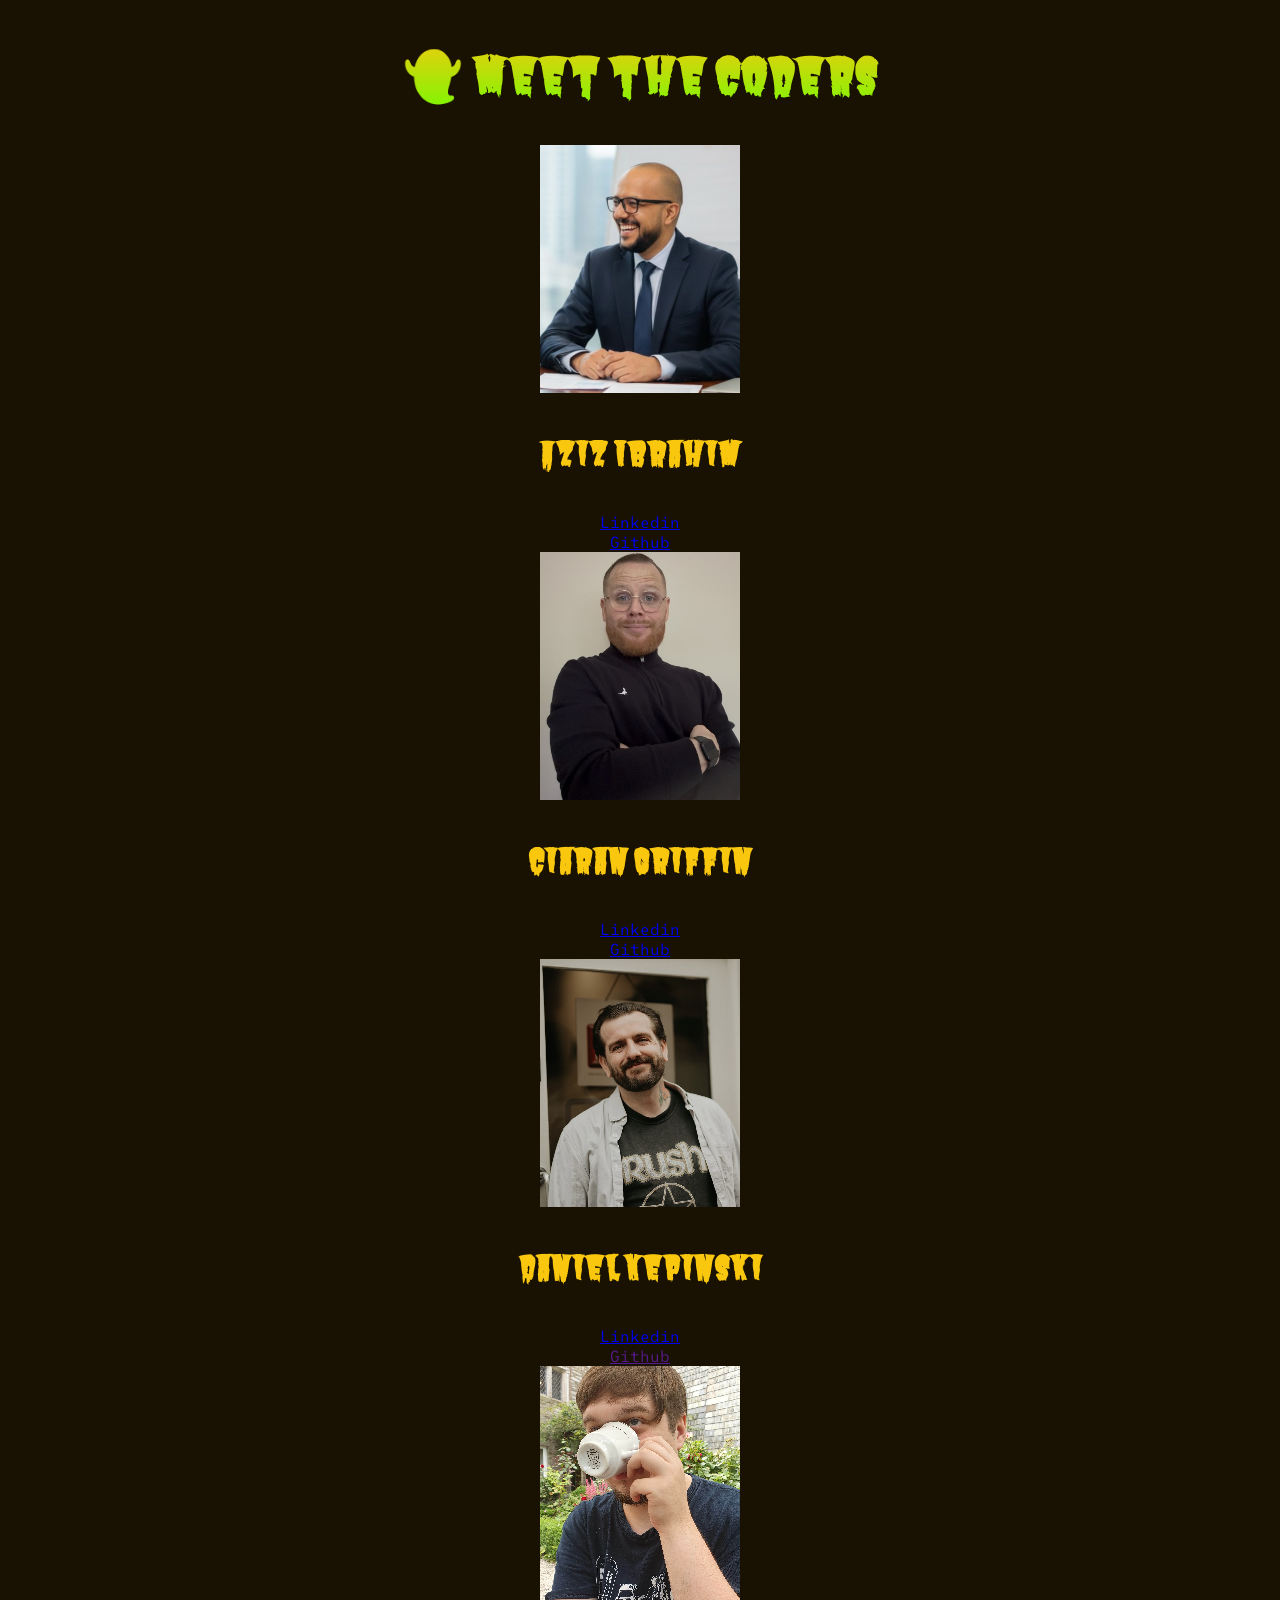
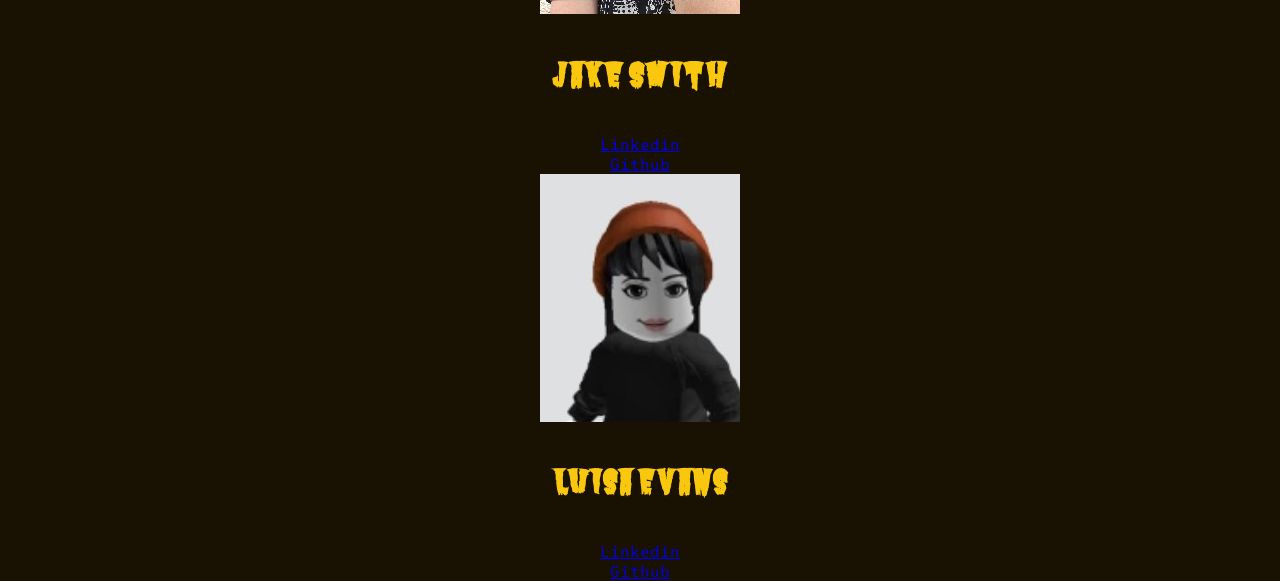
<file: coders.html>
<!DOCTYPE html>
<html lang="en">
<head>
    <meta charset="UTF-8">
    <meta name="viewport" content="width=device-width, initial-scale=1.0">
    <title>Haunted 🎃 Quiz</title>
    <link rel="stylesheet" href="./style.css" />


</head>
<body>
    <div class="codersbody">
        <h1>👻 Meet the coders</h1>

    </div>
    <div class="coderpage">
        <div class="coderscontainer" id="aziz">
            <div class="coders">
                <img src="/pictures/aziz.jpg" alt=" Picture of Aziz">
            </div>
            <div class="coderinfo">
                <h2> Aziz Ibrahim</h2>
                <a href="https://www.linkedin.com/in/aziz-ibrahim8">Linkedin</a>
                </br>
                <a href="https://github.com/Aziz-Ibrahim">Github</a>
            </div>
            

        </div>
        <div class="coderscontainer" id="ciaran">
            <div class="coders">
                <img src="/pictures/ciaran.jpg" alt="Picture of Ciaran">
            </div>
            <div class="coderinfo">
                <h2>Ciaran Griffin</h2>
                <a href="https://www.linkedin.com/in/ciaran-griffin-cg/">Linkedin</a>
            </br>
                <a href="https://github.com/ciarangriffin93">Github</a>
            </div>
        </div>
        
        <div class="coderscontainer" id="daniel">
            <div class="coders">
                <img src="/pictures/daniel.jpg" alt="Picture of Daniel">
            </div>
            <div class="coderinfo">
                <h2>Daniel Kepinski</h2>
                <a href="https://www.linkedin.com/in/daniel-kepinski-914965a4">Linkedin</a>
            </br>
                <a href="">Github</a>
            </div>
        </div> 
               
        <div class="coderscontainer" id="jake">
            <div class="coders">
                <img src="/pictures/jake.jpg" alt="Picture of Jake">
            </div>
            <div class="coderinfo">
                <h2>Jake Smith</h2>
                <a href="https://uk.linkedin.com/in/jake-smith-coder93">Linkedin</a>
            </br>
                <a href="https://github.com/JakeSoGreat">Github</a>
            </div>

        </div>
        
        <div class="coderscontainer" id="luisa">
            <div class="coders">
                <img src="/pictures/luisa.jpg" alt="Picture of Luisa">
            </div>
            <div class="coderinfo">
                <h2>Luisa Evans</h2>
                <a href="https://www.linkedin.com/in/louisa-evans-822b0339/">Linkedin</a>
                </br>
                <a href="https://github.com/louisae452">Github</a>
            </div>
        </div>
        
    </div>
    
</body>
</html>
</file>
<file: style.css>
/* ========================================
   IMPORTS & ROOT VARIABLES
   ======================================== */

/* Google Fonts */
@import url('https://fonts.googleapis.com/css2?family=Butcherman&family=Nova+Square&family=SUSE+Mono:ital,wght@0,100..800;1,100..800&family=Tilt+Neon&display=swap');

/* Root Variables */
:root {
  /* Colours */
  --black-color: #191102;
  --green-color: #65ff00;
  --purple-color: #542e71;
  --yellow-color: #f9c80e;
  --orange-color: #e05600;

  /* Fonts */
  --font-heading: 'Butcherman', sans-serif;
  --font-mono: 'SUSE Mono', monospace;
}


/* ========================================
   BASE STYLES
   ======================================== */

html {
  overflow-x: hidden;
  overflow-y: auto;
}

body {
  background-color: var(--black-color);
  color: var(--yellow-color);
  font-family: var(--font-mono);
  text-align: center;
  padding: 0;
  margin: 0;
  overflow-x: hidden;
  min-height: 100vh;
}

main {
  position: relative;
  z-index: 10;
  background-color: transparent; 
  min-height: 100vh;
  padding: 20px;
  overflow-x: hidden;
  overflow-y: auto;
}


/* ========================================
   ACCESSIBILITY
   ======================================== */

/* Skip to main content link */
.skip-link {
  position: absolute;
  top: -40px;
  left: 0;
  background: var(--orange-color);
  color: var(--black-color);
  padding: 10px 20px;
  text-decoration: none;
  font-weight: bold;
  z-index: 10000;
  border-radius: 0 0 5px 0;
}

.skip-link:focus {
  top: 0;
}


/* ========================================
   TYPOGRAPHY
   ======================================== */

h1 {
  font-family: var(--font-heading);
  font-size: 3em;
  margin-bottom: 20px;
  background: linear-gradient(180deg, var(--yellow-color), var(--green-color));
  -webkit-background-clip: text;
  -webkit-text-fill-color: transparent;
  background-clip: text;
  color: transparent;
}

h2 {
  font-family: var(--font-heading);
  font-size: 2em;
  color: var(--yellow-color);
}

p {
  font-family: var(--font-mono);
  font-size: 1.2em;
}


/* ========================================
   DECORATIVE ELEMENTS
   ======================================== */

.decorations {
  position: fixed; 
  top: 0;
  left: 0;
  width: 100vw;
  height: 100vh;
  z-index: 1; 
  pointer-events: none;
  overflow: hidden;
  display: flex;
  justify-content: center;
  align-items: center;
  background-image: linear-gradient(
    to bottom,
    #180930,
    #2e1847,
    #48275f,
    #633677,
    #81458f
  );
}

.decorations > img {
  position: absolute;
  z-index: 2; 
  pointer-events: none;
  bottom: 0;
  left: 0; 
  width: 100%; 
  height: auto;
  max-width: 100vw;
}

/* Lightning overlay */
#lightning-overlay {
  position: fixed;
  inset: 0;
  pointer-events: none;
  background: radial-gradient(circle at 60% 20%, rgba(255,255,255,0.95), rgba(255,255,255,0.6) 20%, transparent 60%),
              radial-gradient(circle at 20% 10%, rgba(255,255,255,0.9), transparent 40%);
  opacity: 0;
  mix-blend-mode: screen;
  z-index: 9999;
}

#lightning-overlay.flash { 
  animation: lightningFlash 600ms ease-in-out; 
}


/* ========================================
   NAVIGATION
   ======================================== */

.navbar {
  display: flex;
  justify-content: space-between;
  align-items: center;
  background: var(--purple-color);
  padding: 10px 20px;
  border-bottom: 2px solid var(--orange-color);
  position: sticky;
  top: 0;
  z-index: 110;
}

.logo {
  display: flex;
  align-items: center;
  gap: 10px;
  font-family: var(--font-heading);
  font-size: 1.5em;
  color: var(--yellow-color);
}

.logo img {
  width: 32px;
  height: 32px;
}

.navbar ul {
  list-style: none;
  display: flex;
  gap: 20px;
  margin: 0;
  padding: 0;
}

.navbar a {
  color: var(--yellow-color);
  text-decoration: none;
  font-weight: bold;
  font-size: 1.1em;
  transition: color 0.2s;
}

.navbar a:hover {
  color: var(--green-color);
}

#menu-toggle {
  display: none;
  background: none;
  border: none;
  color: var(--yellow-color);
  font-size: 1.5em;
  cursor: pointer;
}


/* ========================================
   SFX CONTROLS (MODERN DESIGN)
   ======================================== */

.sfx-controls {
  display: flex;
  gap: 12px;
  align-items: center;
  background: rgba(0, 0, 0, 0.3);
  padding: 5px 5px;
  border-radius: 25px;
  backdrop-filter: blur(10px);
  border: 1px solid rgba(101, 255, 0, 0.2);
}

.sfx-controls label {
  cursor: pointer;
  display: flex;
  align-items: center;
  gap: 8px;
  padding: 6px 12px;
  border-radius: 20px;
  transition: all 0.3s ease;
  position: relative;
  user-select: none;
}

.sfx-controls label:hover {
  background: rgba(101, 255, 0, 0.1);
  transform: translateY(-2px);
}

/* Hide default checkboxes */
.sfx-controls input[type="checkbox"] {
  position: absolute;
  opacity: 0;
  width: 0;
  height: 0;
}

/* Spooky Cursor Toggle - Full label with text */
.sfx-controls label.toggle {
  padding: 6px 12px 6px 50px;
  font-size: 0.9em;
  color: var(--yellow-color);
  font-weight: 500;
}

.sfx-controls label.toggle::before {
  content: '';
  position: absolute;
  left: 8px;
  top: 50%;
  transform: translateY(-50%);
  width: 36px;
  height: 20px;
  background: rgba(255, 255, 255, 0.1);
  border: 2px solid rgba(101, 255, 0, 0.3);
  border-radius: 20px;
  transition: all 0.3s ease;
}

.sfx-controls label.toggle::after {
  content: '';
  position: absolute;
  left: 10px;
  top: 50%;
  transform: translateY(-50%);
  width: 14px;
  height: 14px;
  background: var(--orange-color);
  border-radius: 50%;
  transition: all 0.3s cubic-bezier(0.68, -0.55, 0.265, 1.55);
  box-shadow: 0 2px 5px rgba(0, 0, 0, 0.3);
}

.sfx-controls label.toggle input:checked ~ span::before {
  background: rgba(101, 255, 0, 0.2);
  border-color: var(--green-color);
}

.sfx-controls label.toggle:has(input:checked)::after {
  left: 28px;
  background: var(--green-color);
}

/* Icon-only toggles (SFX & Flash) */
.sfx-controls label:not(.toggle) {
  padding: 8px;
  background: rgba(255, 255, 255, 0.05);
  border: 2px solid rgba(101, 255, 0, 0.2);
  border-radius: 50%;
  width: 40px;
  height: 40px;
  display: flex;
  align-items: center;
  justify-content: center;
  position: relative;
  overflow: hidden;
}

.sfx-controls label:not(.toggle) span {
  font-size: 1.3em;
  transition: transform 0.3s ease;
  position: relative;
  z-index: 2;
}

.sfx-controls label:not(.toggle):hover span {
  transform: scale(1.1);
}

/* Active state background glow */
.sfx-controls label:not(.toggle)::before {
  content: '';
  position: absolute;
  inset: 0;
  background: radial-gradient(circle, var(--green-color) 0%, transparent 70%);
  opacity: 0;
  transition: opacity 0.3s ease;
}

.sfx-controls label:not(.toggle) input:checked ~ span {
  filter: drop-shadow(0 0 8px var(--green-color));
  color: var(--green-color);
}

.sfx-controls label:not(.toggle):has(input:checked)::before {
  opacity: 0.3;
}

.sfx-controls label:not(.toggle):has(input:checked) {
  border-color: var(--green-color);
  background: rgba(101, 255, 0, 0.1);
  box-shadow: 0 0 15px rgba(101, 255, 0, 0.3);
  animation: pulse 2s ease-in-out infinite;
}

/* Unchecked state - dimmed */
.sfx-controls label:not(.toggle):has(input:not(:checked)) {
  opacity: 0.5;
  border-color: rgba(255, 255, 255, 0.2);
}

.sfx-controls label:not(.toggle):has(input:not(:checked)) span {
  color: rgba(249, 201, 14, 0.5);
}

/* Focus styles for accessibility */
.sfx-controls input:focus-visible ~ span {
  outline: 2px solid var(--green-color);
  outline-offset: 4px;
  border-radius: 20px;
}


/* ========================================
   PAGE SECTIONS
   ======================================== */

.page {
  min-height: calc(100vh - 100px);
}

.page.hidden {
  display: none;
}

.page.active {
  display: block;
  animation: fadeIn 0.3s ease-in-out;
}


/* ========================================
   QUIZ COMPONENTS
   ======================================== */

.quiz-container {
  background: linear-gradient(135deg, var(--purple-color) 0%, rgba(84, 46, 113, 0.8) 100%);
  border-radius: 10px;
  padding: 20px;
  max-width: 600px;
  margin: 0 auto;
}

.gameplay {
  padding: 20px;
  border-radius: 30px;
  background-color: var(--black-color);
}

.quiz-info {
  display: flex;
  justify-content: space-between;
  padding: 0 20px;
  font-weight: bold;
  margin-bottom: 20px;
}

#timer {
  color: var(--orange-color);
}

#score {
  color: var(--yellow-color);
}


/* ========================================
   BUTTONS
   ======================================== */

button, 
.option-btn {
  background: var(--orange-color);
  color: var(--black-color);
  border: none;
  padding: 10px 20px;
  margin: 10px;
  border-radius: 5px;
  font-weight: bold;
  cursor: pointer;
  transition: background-color 0.2s, box-shadow 0.2s;
  box-shadow: 0 4px 0 var(--yellow-color);
}

button:hover, 
.option-btn:hover {
  background: var(--green-color);
  box-shadow: 0 4px 0 var(--yellow-color);
}

button:disabled {
  opacity: 0.6;
  cursor: not-allowed;
}

.hidden {
  display: none;
}


/* ========================================
   MEET THE CODERS SECTION
   ======================================== */

#meet {
  padding: 40px 20px;
  max-width: 1400px;
  margin: 0 auto;
  overflow-y: auto;
}

#meet h1 {
  text-align: center;
  margin-bottom: 10px;
}

.team-intro {
  text-align: center;
  font-size: 1.2em;
  margin-bottom: 50px;
  color: var(--yellow-color);
  font-style: italic;
}

.coders-grid {
  display: grid;
  grid-template-columns: repeat(auto-fit, minmax(280px, 1fr));
  gap: 30px;
  padding: 20px;
}

.coder-card {
  background: linear-gradient(135deg, var(--purple-color) 0%, rgba(84, 46, 113, 0.8) 100%);
  border-radius: 15px;
  padding: 25px;
  text-align: center;
  transition: transform 0.3s ease, box-shadow 0.3s ease;
  border: 2px solid transparent;
  position: relative;
  overflow: hidden;
}

.coder-card:hover {
  transform: translateY(-10px);
  border-color: var(--green-color);
  box-shadow: 0 10px 30px rgba(101, 255, 0, 0.3);
}

.coder-card::before {
  content: '';
  position: absolute;
  top: -50%;
  left: -50%;
  width: 200%;
  height: 200%;
  background: radial-gradient(circle, rgba(101, 255, 0, 0.1) 0%, transparent 70%);
  opacity: 0;
  transition: opacity 0.3s ease;
  pointer-events: none;
}

.coder-card:hover::before {
  opacity: 1;
}

.coder-image {
  width: 150px;
  height: 150px;
  margin: 0 auto 20px;
  border-radius: 50%;
  overflow: hidden;
  border: 4px solid var(--orange-color);
  box-shadow: 0 5px 15px rgba(0, 0, 0, 0.3);
  transition: border-color 0.3s ease, transform 0.3s ease;
  position: relative;
}

.coder-card:hover .coder-image {
  border-color: var(--green-color);
  transform: scale(1.05);
}

.coder-image img {
  width: 100%;
  height: 100%;
  object-fit: cover;
  display: block;
}

.coder-info {
  position: relative;
  z-index: 1;
}

.coder-info h3 {
  font-family: var(--font-heading);
  font-size: 1.5em;
  color: var(--yellow-color);
  margin-bottom: 15px;
  text-shadow: 2px 2px 4px rgba(0, 0, 0, 0.5);
}

.coder-links {
  display: flex;
  flex-direction: column;
  gap: 10px;
  margin-top: 15px;
}

.coder-links a {
  display: inline-flex;
  align-items: center;
  justify-content: center;
  gap: 8px;
  padding: 10px 20px;
  background: var(--orange-color);
  color: var(--black-color);
  text-decoration: none;
  border-radius: 25px;
  font-weight: bold;
  font-size: 0.9em;
  transition: all 0.3s ease;
  box-shadow: 0 4px 0 rgba(0, 0, 0, 0.2);
}

.coder-links a:hover {
  background: var(--green-color);
  transform: translateY(-2px);
  box-shadow: 0 6px 0 rgba(0, 0, 0, 0.2);
}

.coder-links a:active {
  transform: translateY(0);
  box-shadow: 0 2px 0 rgba(0, 0, 0, 0.2);
}

.coder-links a span {
  font-size: 1.2em;
}


/* ========================================
   FOOTER
   ======================================== */

.tech-footer {
  position: relative;
  z-index: 10;
  background: linear-gradient(135deg, var(--purple-color) 0%, rgba(84, 46, 113, 0.95) 100%);
  border-top: 2px solid var(--orange-color);
  padding: 30px 20px;
  margin-top: 60px;
  text-align: center;
}

.footer-title {
  font-size: 1.3em;
  font-weight: bold;
  color: var(--yellow-color);
  margin-bottom: 20px;
}

.tech-stack {
  display: flex;
  flex-wrap: wrap;
  justify-content: center;
  gap: 15px;
  margin: 20px 0;
}

.tech-item {
  background: var(--black-color);
  color: var(--green-color);
  padding: 10px 20px;
  border-radius: 20px;
  font-size: 0.95em;
  font-weight: bold;
  border: 2px solid var(--green-color);
  transition: all 0.3s ease;
  box-shadow: 0 3px 0 rgba(0, 0, 0, 0.3);
}

.tech-item:hover {
  background: var(--green-color);
  color: var(--black-color);
  transform: translateY(-3px);
  box-shadow: 0 6px 0 rgba(0, 0, 0, 0.3);
}

.footer-credits {
  font-size: 0.9em;
  color: var(--yellow-color);
  opacity: 0.8;
  margin-top: 15px;
}


/* ========================================
   SPOOKY CURSOR TRAIL
   ======================================== */

.cursor-trail {
  position: fixed;
  inset: 0;
  pointer-events: none;
  z-index: 9998;
}

.trail-dot {
  position: absolute;
  width: 10px;
  height: 10px;
  border-radius: 50%;
  background: radial-gradient(circle, rgba(101,255,0,0.95), rgba(101,255,0,0) 70%);
  filter: blur(0.5px);
  opacity: 0.9;
  transform: translate(-50%, -50%) scale(1);
  will-change: transform, opacity;
  animation: wispFade 450ms ease-out forwards;
}

.trail-bat {
  position: absolute;
  font-size: 16px;
  transform: translate(-50%, -50%) rotate(0deg) scale(1);
  opacity: 0.95;
  text-shadow: 0 0 6px rgba(101,255,0,0.6);
  will-change: transform, opacity;
  animation: batDrift 700ms ease-out forwards;
}


/* ========================================
   KEYFRAME ANIMATIONS
   ======================================== */

@keyframes fadeIn {
  from { opacity: 0; }
  to { opacity: 1; }
}

@keyframes lightningFlash {
  0% { opacity: 0; }
  5% { opacity: 1; }
  15% { opacity: 0.1; }
  25% { opacity: 1; }
  60% { opacity: 0; }
  100% { opacity: 0; }
}

@keyframes floaty { 
  0%, 100% { transform: translateY(0px); } 
  50% { transform: translateY(-4px); } 
}

@keyframes smokeOut {
  0%   { opacity: 1; filter: blur(0px); transform: translateY(0) scale(1); }
  60%  { opacity: 0.3; filter: blur(2px); transform: translateY(6px) scale(0.98); }
  100% { opacity: 0; filter: blur(6px); transform: translateY(12px) scale(0.96); }
}

@keyframes smokeIn {
  0%   { opacity: 0; filter: blur(6px); transform: translateY(-12px) scale(1.04); }
  40%  { opacity: 0.7; filter: blur(2px); transform: translateY(-4px) scale(1.01); }
  100% { opacity: 1; filter: blur(0px); transform: translateY(0) scale(1); }
}

@keyframes fadeInUp {
  from {
    opacity: 0;
    transform: translateY(30px);
  }
  to {
    opacity: 1;
    transform: translateY(0);
  }
}

@keyframes wispFade {
  to { opacity: 0; transform: translate(-50%, -50%) scale(0.6); }
}

@keyframes batDrift {
  to { opacity: 0; transform: translate(-50%, -80%) rotate(-12deg) scale(0.9); }
}

@keyframes pulse {
  0%, 100% {
    box-shadow: 0 0 15px rgba(101, 255, 0, 0.3);
  }
  50% {
    box-shadow: 0 0 25px rgba(101, 255, 0, 0.5);
  }
}


/* ========================================
   MEDIA QUERIES - TABLET (768px and down)
   ======================================== */

@media (max-width: 768px) {
  /* SFX Controls */
  .sfx-controls {
    gap: 8px;
    padding: 6px 10px;
  }
  
  .sfx-controls label:not(.toggle) {
    width: 36px;
    height: 36px;
  }
  
  .sfx-controls label:not(.toggle) span {
    font-size: 1.1em;
  }
  
  /* Hide cursor control on touch devices */
  .sfx-controls label:has(input#cursor-toggle) {
    display: none;
  }
  
  /* Meet the Coders */
  .coders-grid {
    grid-template-columns: repeat(2, 1fr);
  }
}


/* ========================================
   MEDIA QUERIES - SMALL SCREENS (767px and down)
   ======================================== */

@media (max-width: 767px) {
  /* Meet the Coders */
  .coders-grid {
    grid-template-columns: 1fr;
    gap: 25px;
    padding: 10px;
  }
  
  .coder-card {
    padding: 20px;
  }
  
  .coder-image {
    width: 120px;
    height: 120px;
  }
  
  .coder-info h3 {
    font-size: 1.3em;
  }
  
  .team-intro {
    font-size: 1em;
    margin-bottom: 30px;
  }
}


/* ========================================
   MEDIA QUERIES - MOBILE (600px and down)
   ======================================== */

@media (max-width: 600px) {
  body {
    overflow: auto;
  }
  
  /* Typography */
  h1 {
    font-size: 2.5em;
  }
  
  /* Navigation */
  .navbar ul {
    display: none;
    flex-direction: column;
    background: var(--purple-color);
    position: absolute;
    right: 10px;
    top: 50px;
    padding: 10px;
    border-radius: 8px;
    box-shadow: 0 5px 15px rgba(0, 0, 0, 0.5);
  }

  .logo {
    font-size: 1.2em;
  }

  .logo img {
    width: 24px;
    height: 24px;
  }

  .navbar ul.open {
    display: flex;
  }

  #menu-toggle {
    display: block;
  }
  
  /* SFX Controls */
  .sfx-controls {
    gap: 6px;
    padding: 5px 8px;
  }
  
  .sfx-controls label:not(.toggle) {
    width: 34px;
    height: 34px;
  }
  
  /* Footer */
  .tech-footer {
    padding: 20px 15px;
    margin-top: 40px;
  }
  
  .footer-title {
    font-size: 1.1em;
  }
  
  .tech-stack {
    gap: 10px;
  }
  
  .tech-item {
    font-size: 0.85em;
    padding: 8px 15px;
  }
}


/* ========================================
   MEDIA QUERIES - LARGE SCREENS (1200px and up)
   ======================================== */

@media (min-width: 1200px) {
  .coders-grid {
    grid-template-columns: repeat(3, 1fr);
  }
}


/* ========================================
   ANIMATION PREFERENCES
   ======================================== */

@media (prefers-reduced-motion: no-preference) {
  .quiz-container { 
    animation: floaty 6s ease-in-out infinite; 
  }
  
  #quiz.transition-out {
    animation: smokeOut 380ms ease both;
  }
  
  #quiz.transition-in {
    animation: smokeIn 420ms ease both;
  }
  
  .coder-card {
    animation: fadeInUp 0.6s ease forwards;
    opacity: 0;
  }
  
  .coder-card:nth-child(1) { animation-delay: 0.1s; }
  .coder-card:nth-child(2) { animation-delay: 0.2s; }
  .coder-card:nth-child(3) { animation-delay: 0.3s; }
  .coder-card:nth-child(4) { animation-delay: 0.4s; }
  .coder-card:nth-child(5) { animation-delay: 0.5s; }
}

@media (prefers-reduced-motion: reduce) {
  #lightning-overlay,
  .cursor-trail { 
    display: none; 
  }
}
</file>
